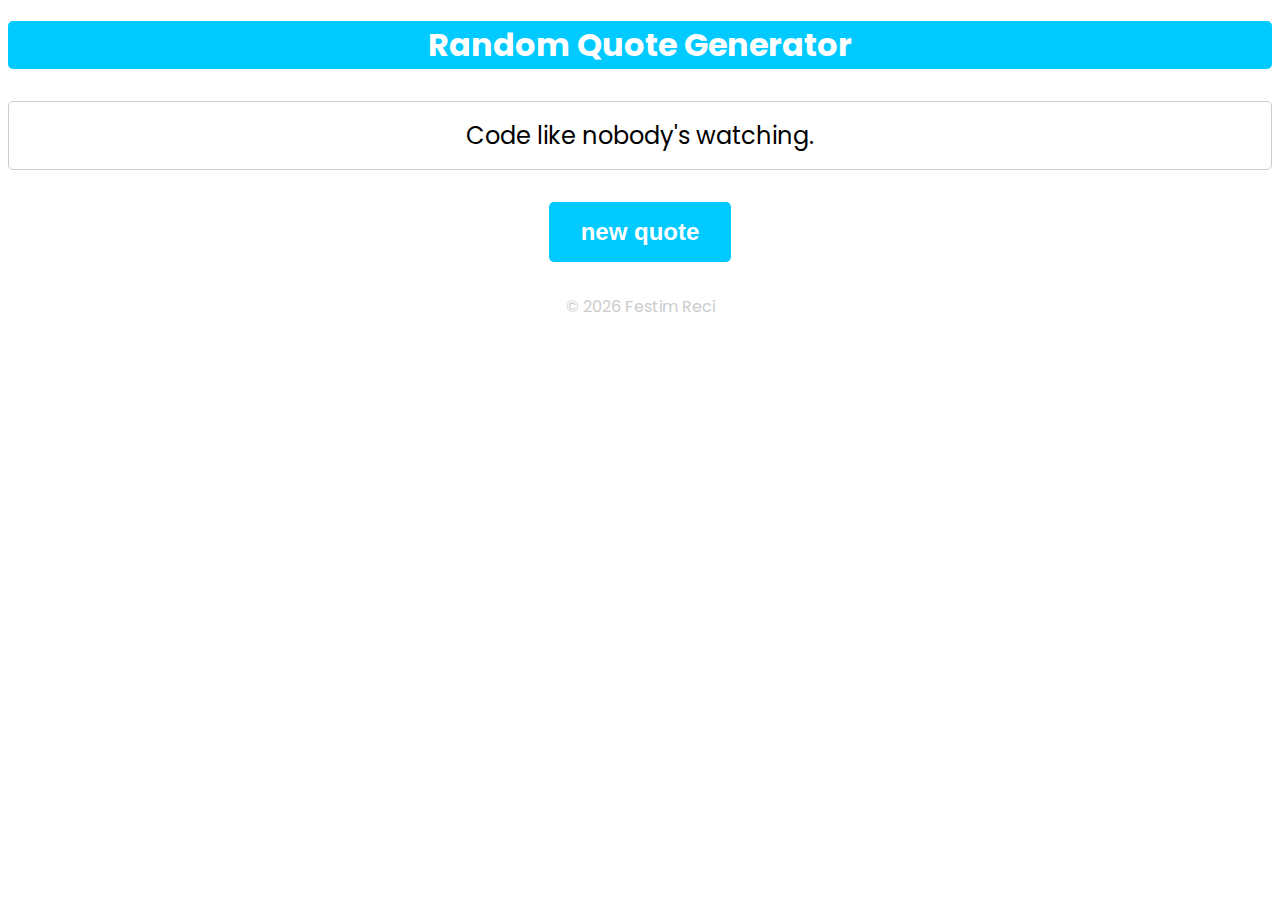
<file: projects/day-01-variables/index.html>
<!DOCTYPE html>
<html lang="en">

<head>
    <meta charset="UTF-8">
    <meta name="viewport" content="width=device-width, initial-scale=1.0">
    <title>Random Quote Generator</title>

    <link rel="stylesheet" href="./style.css">
</head>

<body>

    <h1>Random Quote Generator</h1>

    <div id="quote">Click the button to get inspired!</div>
    <button onclick="generateQuote()">new quote</button>


    <!-- JavaScript Code -->
    <script src="./script.js"></script>

    <footer>
        <p>&copy; <span id="year"></span> Festim Reci</p> <!-- JavaScript Code -->
    </footer>



</body>

</html>
</file>
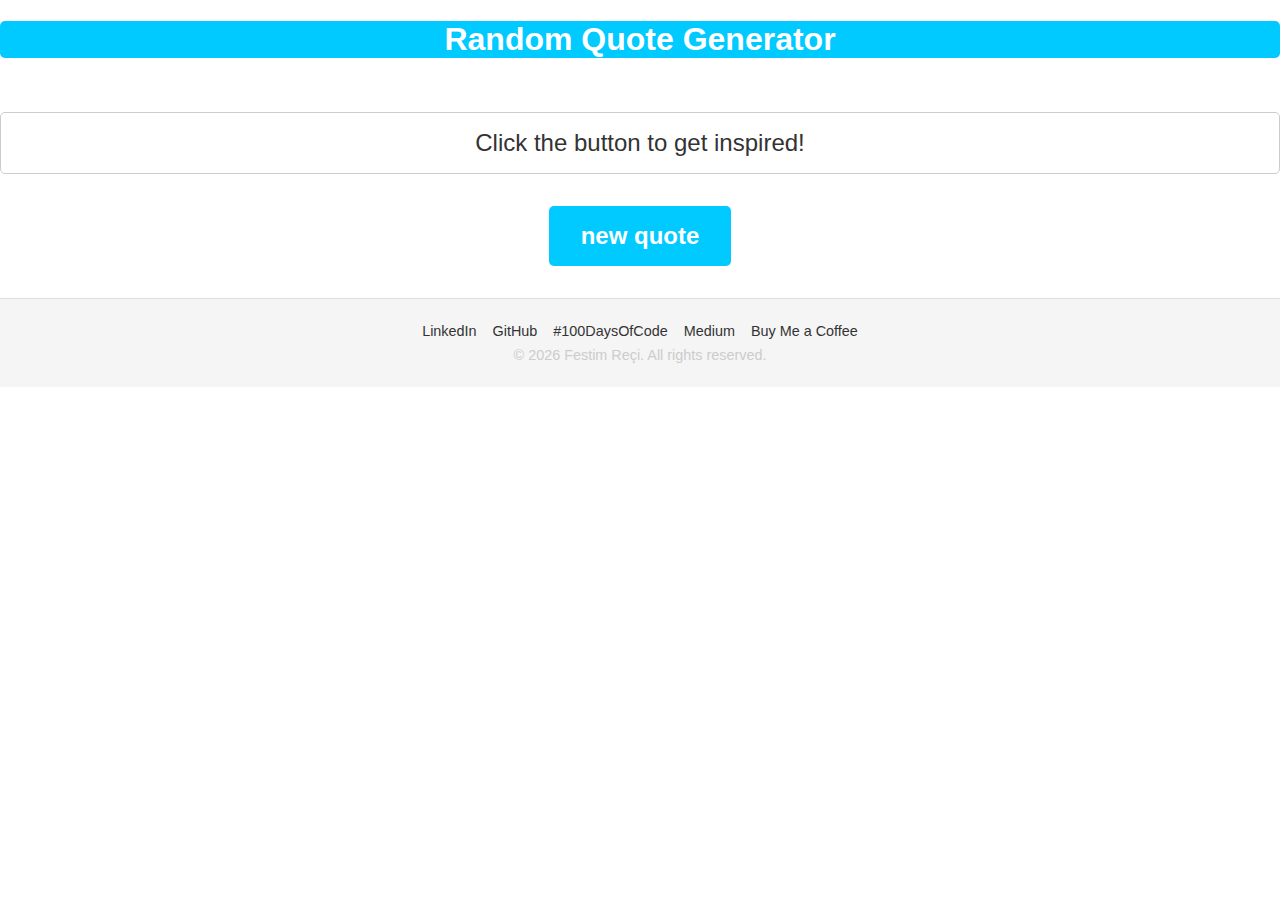
<file: projects/day-01/index.html>
<!DOCTYPE html>
<html lang="en">

<head>
    <meta charset="UTF-8">
    <meta name="viewport" content="width=device-width, initial-scale=1.0">
    <title>Random Quote Generator</title>

    <link rel="stylesheet" href="./style.css">
</head>

<body>

    <h1>Random Quote Generator</h1>

    <div id="quote">Click the button to get inspired!</div>
    <button onclick="generateQuote()">new quote</button>


    <!-- JavaScript Code -->
    <script src="./script.js"></script>

    <div id="footer-placeholder"></div>



</body>

</html>
</file>
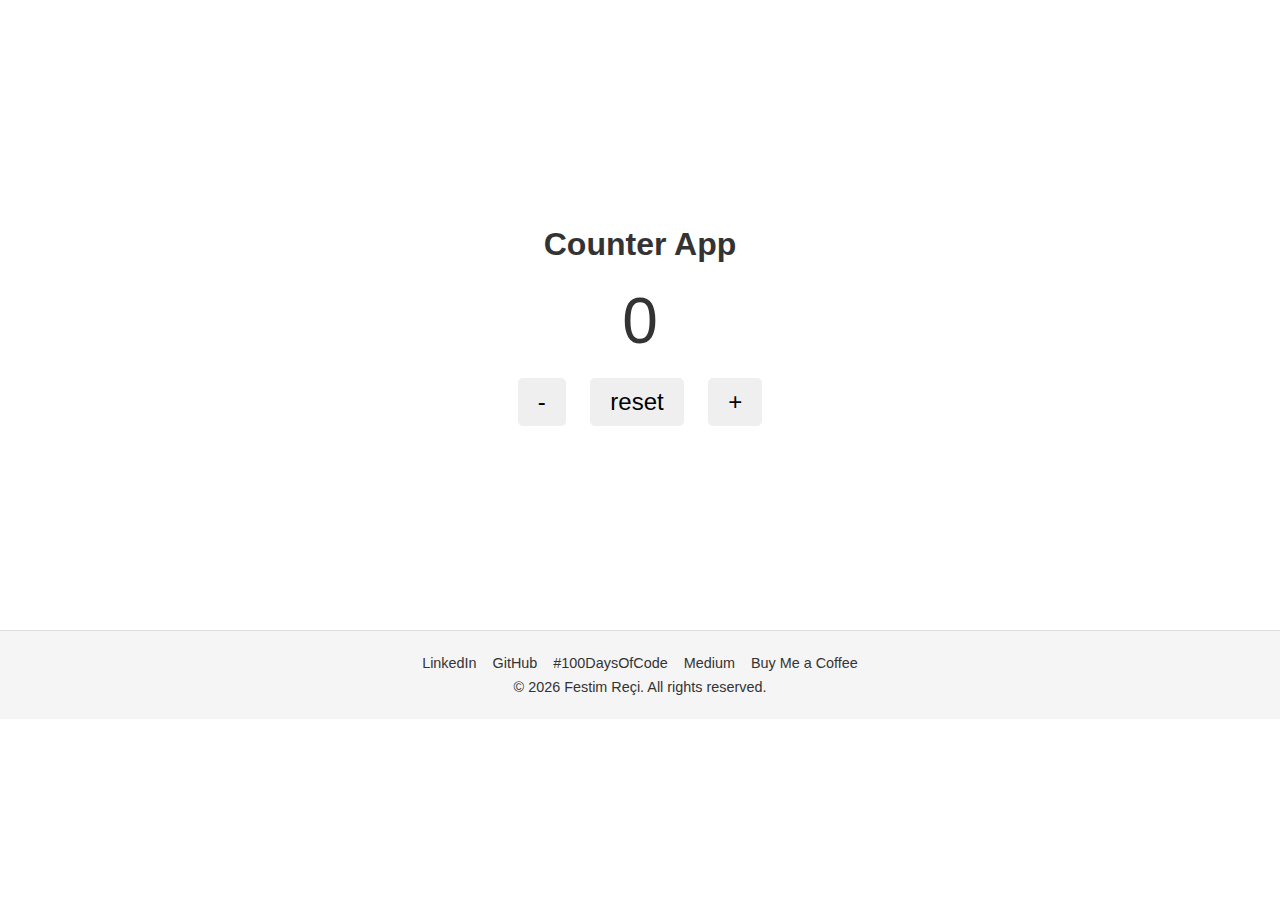
<file: projects/day-02/index.html>
<!DOCTYPE html>
<html lang="en">

<head>
    <meta charset="UTF-8">
    <meta name="viewport" content="width=device-width, initial-scale=1.0">
    <title>Counter app</title>

    <link rel="stylesheet" href="./style.css">
</head>

<body>

    <div class="container">
        <div class="app">
            <h1>Counter App</h1>

            <span id="value">0</span>
            <div class="buttons">
                <button class="btn btn_decrease">-</button> <!-- decrease -->
                <button class="btn btn_rest">reset</button> <!-- reset -->
                <button class="btn btn_increase">+</button> <!-- increase -->
            </div>
        </div>
    </div>



    <div id="footer-placeholder"></div>


    <script src="./script.js"></script>

</body>

</html>
</file>
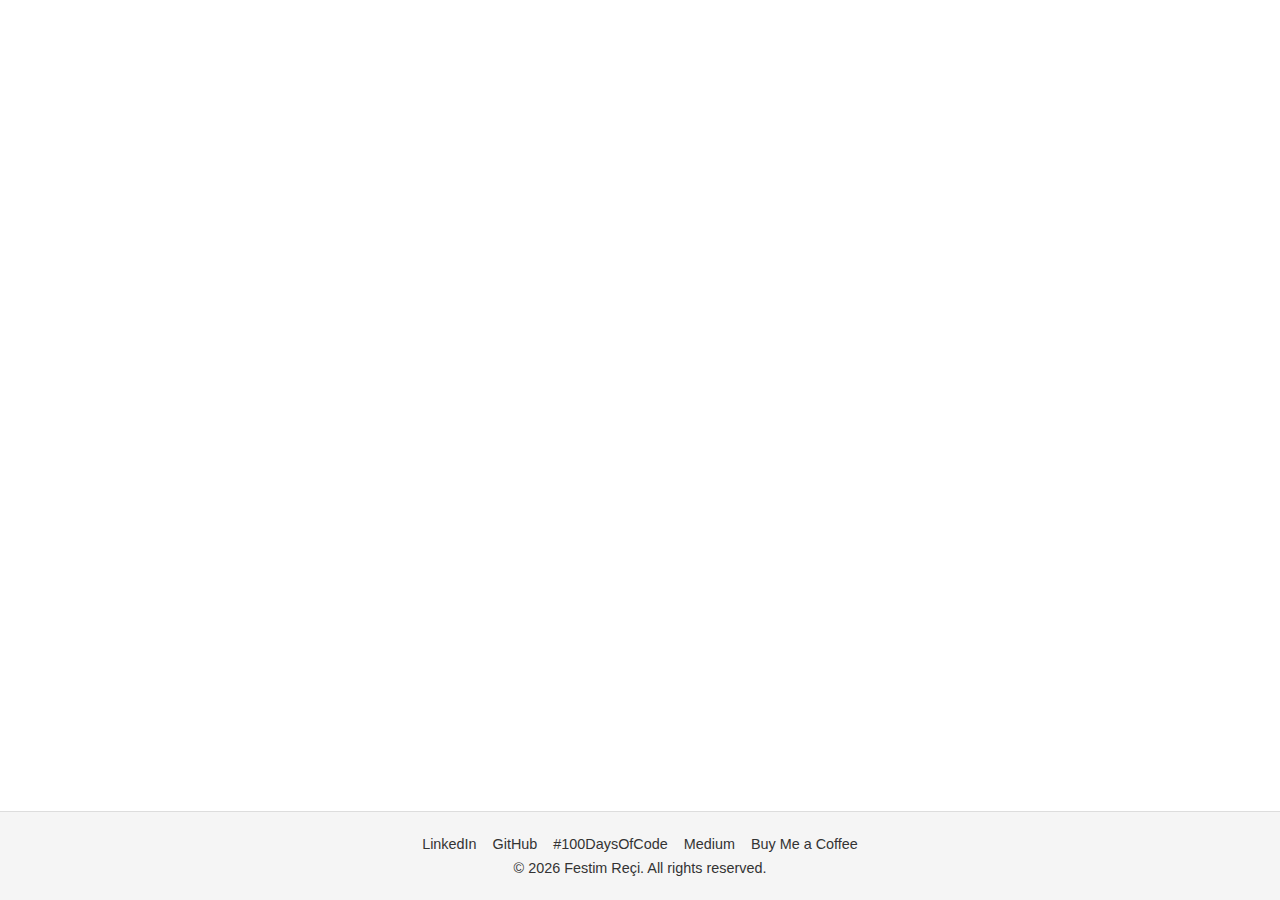
<file: projects/footer_projects/footer.html>
<!DOCTYPE html>
<html lang="en">

<head>
    <meta charset="UTF-8" />
    <meta name="viewport" content="width=device-width, initial-scale=1.0" />
    <title>Festim Reci | Footer</title>
    <style>
        html,
        body {
            margin: 0;
            padding: 0;
            min-height: 100vh;
            display: flex;
            flex-direction: column;
            font-family: sans-serif;
            background-color: #ffffff;
            color: #333;
        }

        main {
            flex: 1;
        }

        footer {
            display: flex;
            flex-direction: column;
            justify-content: center;
            align-items: center;
            gap: 0.5rem;
            padding: 1.5rem 1rem;
            text-align: center;
            background-color: #f5f5f5;
            border-top: 1px solid #ddd;
        }

        footer p {
            margin: 0;
            font-size: 0.9rem;
        }

        .footer-links {
            display: flex;
            flex-wrap: wrap;
            justify-content: center;
            gap: 1rem;
            font-size: 0.9rem;
        }

        .footer-links a {
            color: #333;
            text-decoration: none;
            transition: color 0.3s ease;
        }

        .footer-links a:hover {
            color: #000;
        }
    </style>
</head>

<body>

    <main>
        <!-- Your main content goes here -->
    </main>

    <footer class="site-footer">
        <div class="footer-links">
            <a href="https://www.linkedin.com/in/festimre%C3%A7i/" target="_blank">LinkedIn</a>
            <a href="https://github.com/FestimReqi" target="_blank">GitHub</a>
            <a href="https://github.com/FestimReqi/100DaysOfCode" target="_blank">#100DaysOfCode</a>
            <a href="https://festimreci.medium.com/" target="_blank">Medium</a>
            <a href="https://buymeacoffee.com/festimreci" target="_blank">Buy Me a Coffee</a>
        </div>
        <p>&copy; <span id="year"></span> Festim Reçi. All rights reserved.</p>
    </footer>

    <script>
        document.addEventListener("DOMContentLoaded", function () {
            document.getElementById("year").textContent = new Date().getFullYear();
        });
    </script>

</body>

</html>
</file>
<file: projects/day-01-variables/style.css>
@import url('https://fonts.googleapis.com/css2?family=Poppins:ital,wght@0,100;0,200;0,300;0,400;0,500;0,600;0,700;0,800;0,900;1,100;1,200;1,300;1,400;1,500;1,600;1,700;1,800;1,900&display=swap');

body {
    font-family: "Poppins", sans-serif;
}

h1 {
    text-align: center;
    background-color: #00CAFF;
    color: white;
    border-radius: 5px;
}

#quote {
    text-align: center;
    font-size: 1.5rem;
    margin: 2rem 0;
    padding: 1rem;
    border: 1px solid #ccc;
    border-radius: 5px;
}

button {
    display: block;
    margin: 0 auto;
    padding: 1rem 2rem;
    font-size: 1.5rem;
    border: none;
    font-weight: 600;
    cursor: pointer;
    background-color: #00CAFF;
    color: white;
    border-radius: 5px;
    transition: background-color 0.3s ease;
}

button:hover {
    background-color: #00B4D8;
}


footer {
    text-align: center;
    margin-top: 2rem;
    color: #ccc;
}
</file>
<file: projects/day-01/style.css>
@import url('https://fonts.googleapis.com/css2?family=Poppins:ital,wght@0,100;0,200;0,300;0,400;0,500;0,600;0,700;0,800;0,900;1,100;1,200;1,300;1,400;1,500;1,600;1,700;1,800;1,900&display=swap');

body {
    font-family: "Poppins", sans-serif;
}

h1 {
    text-align: center;
    background-color: #00CAFF;
    color: white;
    border-radius: 5px;
}

#quote {
    text-align: center;
    font-size: 1.5rem;
    margin: 2rem 0;
    padding: 1rem;
    border: 1px solid #ccc;
    border-radius: 5px;
}

button {
    display: block;
    margin: 0 auto;
    padding: 1rem 2rem;
    font-size: 1.5rem;
    border: none;
    font-weight: 600;
    cursor: pointer;
    background-color: #00CAFF;
    color: white;
    border-radius: 5px;
    transition: background-color 0.3s ease;
}

button:hover {
    background-color: #00B4D8;
}


footer {
    text-align: center;
    margin-top: 2rem;
    color: #ccc;
}
</file>
<file: projects/day-02/style.css>
@import url('https://fonts.googleapis.com/css2?family=Montserrat:ital,wght@0,100..900;1,100..900&family=Poppins:ital,wght@0,100;0,200;0,300;0,400;0,500;0,600;0,700;0,800;0,900;1,100;1,200;1,300;1,400;1,500;1,600;1,700;1,800;1,900&display=swap');


body {
    font-family: "Poppins", sans-serif;
    background: #f4f4f4;
}


.container {
    display: flex;
    justify-content: center;
    align-items: center;
    min-height: 70vh;
    margin: 0;
}

/* Container => move to center  buttons + - reset and text */
.app {
    text-align: center;

}

#value {
    display: block;
    font-size: 4rem;
    margin: 20px 0;
    color: #333;
}

.buttons .btn {
    margin: 0 10px;
    padding: 10px 20px;
    font-size: 1.5rem;
    cursor: pointer;
    border: none;
    border-radius: 5px;
}
</file>
